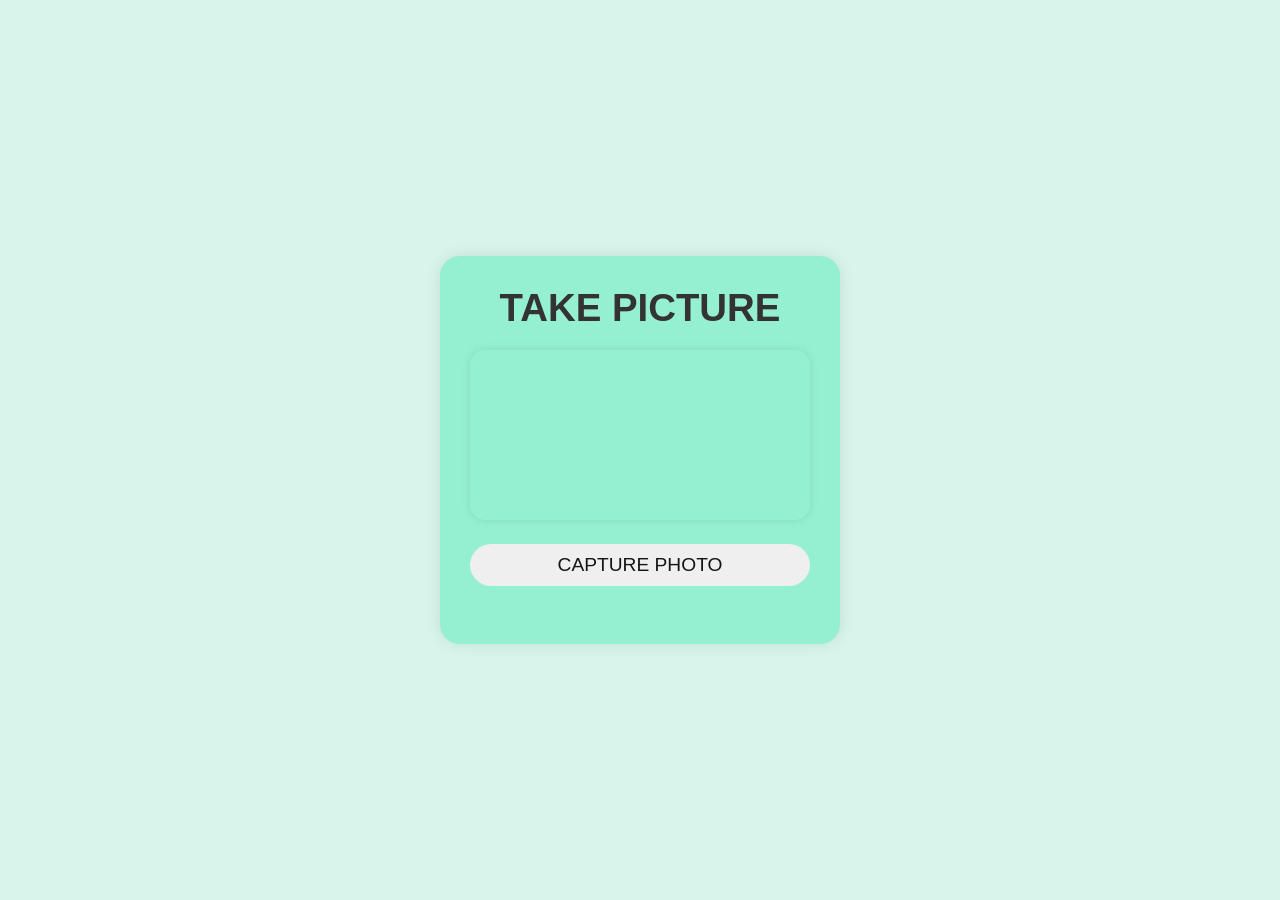
<file: cam.html>
<!DOCTYPE html>
<html lang="en">
<head>
    <meta charset="UTF-8">
    <meta name="viewport" content="width=device-width, initial-scale=1.0">
    <title>Webcam</title>
    <style>
        *{
            padding: 0;
            margin: 0;
            box-sizing: border-box;
        }

        body{
            font-family: 'Poppins', sans-serif;
            overflow: hidden;
            background-color: #d9f5eb;
            display: flex;
            justify-content: center;
            align-items: center;
            height: 100vh;
        }

        .container{
            text-align: center;
            background: white;
            padding: 30px;
            border-radius: 20px;
            box-shadow: 0 0 15px rgba(0, 0, 0, 0.1);
            width: 100%;
            max-width: 400px;
            background-color: #95f0d1;
        }

        h2{
            color: #333;
            text-transform: uppercase;
            font-size: 2.4rem;
            margin-bottom: 20px;
        }

        video{
            width: 100%;
            max-width: 100%;
            border-radius: 15px;
            box-shadow: 0 0 10px rgba(0, 0, 0, 0.1);
            margin-bottom: 20px;
        }

        button{
            display: block;
            width: 100%;
            padding: 10px 0;
            border-radius: 25px;
            outline: none;
            border: none;
            background-image: linear-gradient(to right #d9f5eb, #d9f5eb,#d9f5eb);
            background-size: 200%;
            font-size: 1.2rem;
            color: #151515;
            font-family: 'Poppins', sans-serif;
            text-transform: uppercase;
            cursor: pointer;
            transition: .5s;
            margin-bottom: 10px;
        }

        button:hover{
            background-position: right;
        }

        canvas{
            display: none;
            margin-top: 20px;
            max-width: 100%;
            border-radius: 15px;
            box-shadow: 0 0 10px rgba(0, 0, 0, 0.1);
        }
    </style>
</head>
<body>
    <div class="container">
        <h2>Take Picture</h2>
        <video id="webcam" autoplay></video>
        <button id="captureBtn">Capture Photo</button>
        <canvas id="canvas"></canvas>
        <br>
        <button id="uploadBtn" style="display: none;">Upload Photo</button>

    </div>

    <script>
        // Access the webcam video stream
const video = document.getElementById('webcam');
const captureBtn = document.getElementById('captureBtn');
const uploadBtn = document.getElementById('uploadBtn');
const canvas = document.getElementById('canvas');

navigator.mediaDevices.getUserMedia({ video: true })
    .then(stream => {
        video.srcObject = stream;
    })
    .catch(error => {
        console.error('Error accessing the webcam: ', error);
    });

captureBtn.addEventListener('click', () => {
    const context = canvas.getContext('2d');
    canvas.width = video.videoWidth;
    canvas.height = video.videoHeight;
    context.drawImage(video, 0, 0, canvas.width, canvas.height);
    canvas.style.display = 'block'; // Show the captured image
    uploadBtn.style.display = 'block'; // Show the upload button
});

uploadBtn.addEventListener('click', () => {
    const dataURL = canvas.toDataURL('image/png');

    // Create a form to upload the image
    const formData = new FormData();
    formData.append('file', dataURItoBlob(dataURL), 'webcam.png');

    // Send the image to the server (adjust the URL to your server endpoint)
    fetch('/upload', {
        method: 'POST',
        body: formData
    }).then(response => response.json())
      .then(result => {
          console.log('Success:', result);
      })
      .catch(error => {
          console.error('Error:', error);
      });
});

// Helper function to convert dataURL to Blob
function dataURItoBlob(dataURI) {
    const byteString = atob(dataURI.split(',')[1]);
    const mimeString = dataURI.split(',')[0].split(':')[1].split(';')[0];
    const ab = new ArrayBuffer(byteString.length);
    const ia = new Uint8Array(ab);
    for (let i = 0; i < byteString.length; i++) {
        ia[i] = byteString.charCodeAt(i);
    }
    return new Blob([ab], { type: mimeString });
}

    </script>
</body>
</html>
</file>
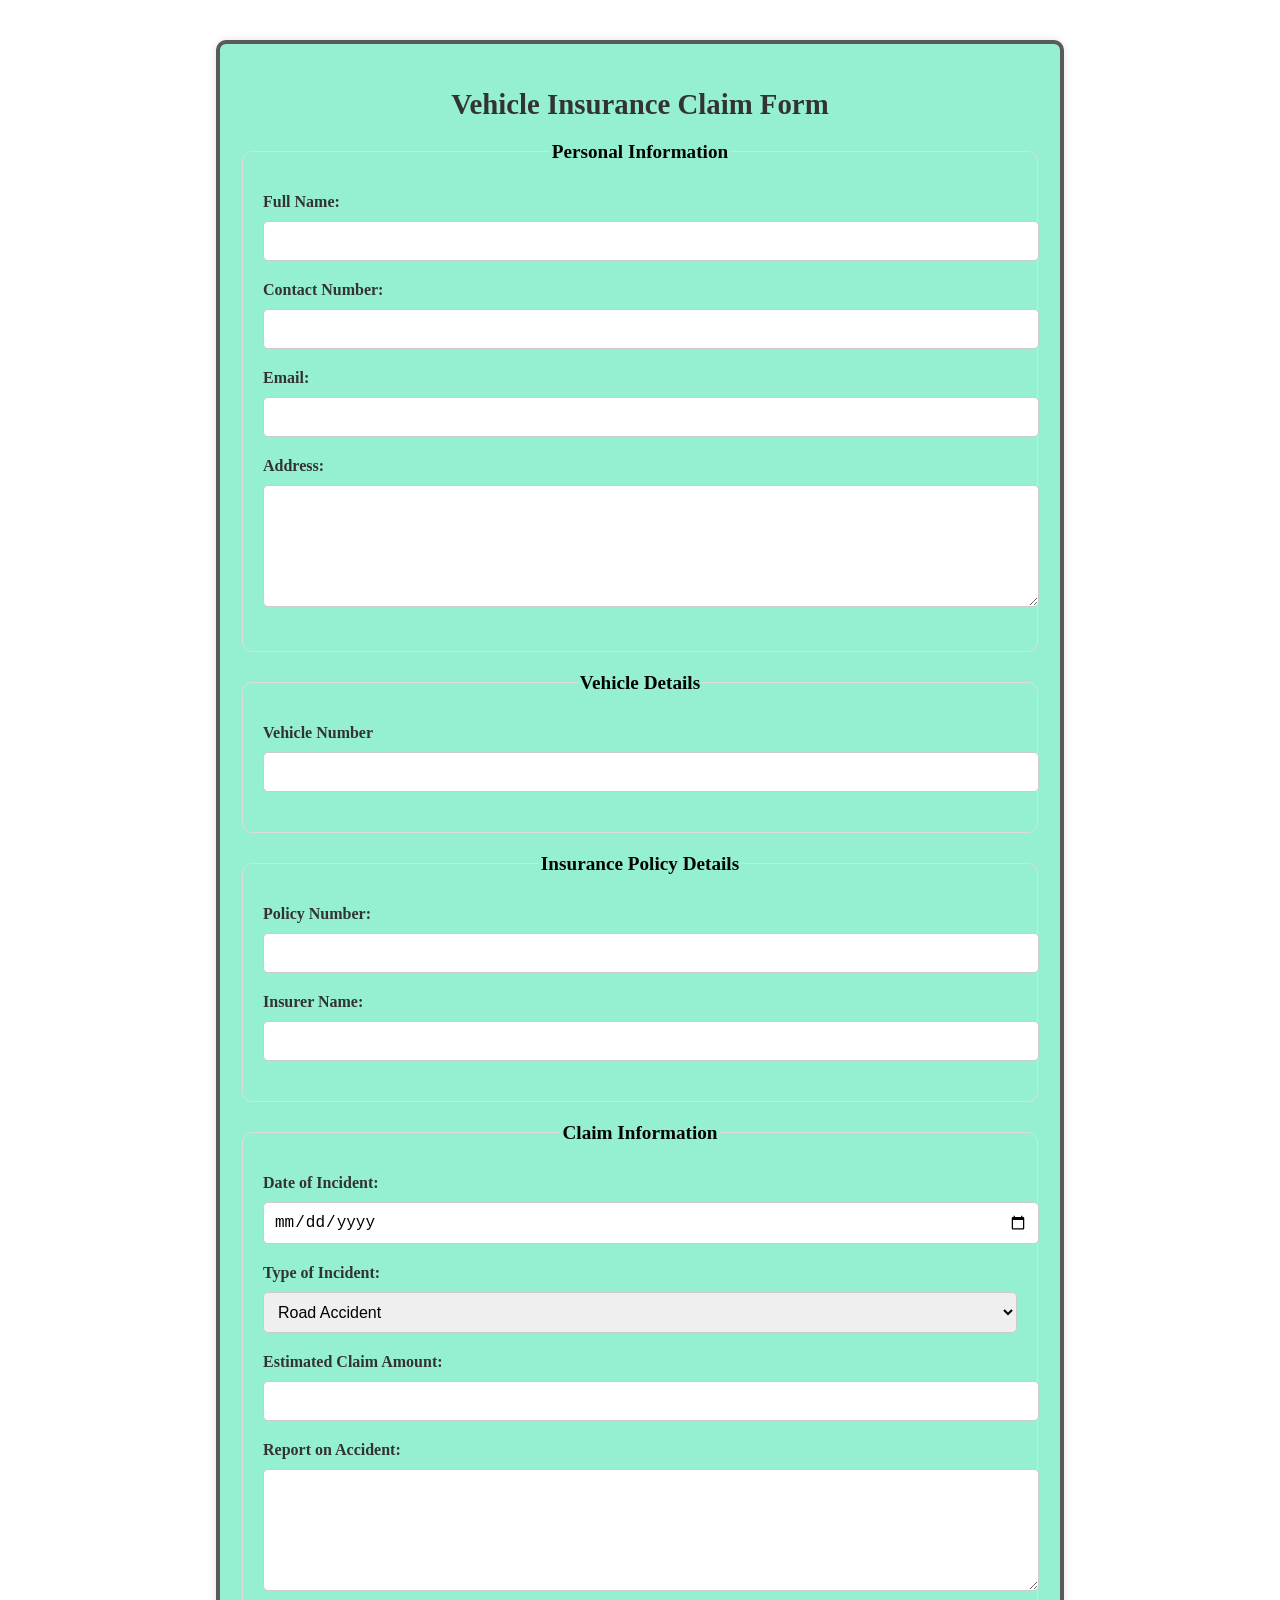
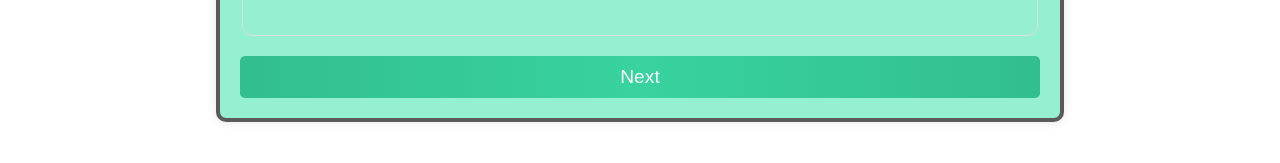
<file: details.html>
<!DOCTYPE html>
<html lang="en">
<head>
    <meta charset="UTF-8">
    <meta name="viewport" content="width=device-width, initial-scale=1.0">
    <title>Vehicle Insurance Claim Form</title>
  
    <style>
        form {
            max-width: 800px;
            margin: 40px auto;
            padding: 20px;
            background-color: #95f0d1;
            border: 4px solid #5b5959;
            border-radius: 10px;
            box-shadow: 0 0 10px rgba(0, 0, 0, 0.1);
        }

        h2 {
            text-align: center;
            margin-bottom: 20px;
            color: #333;
            font-size: 1.8rem;
        }

        fieldset {
            margin-bottom: 20px;
            padding: 20px;
            border: 1px solid #ddd;
            border-radius: 10px;
        }

        legend {
            font-weight: bold;
            color: #040404;
            margin-bottom: 10px;
            font-size: 1.2rem;
            align-items: center;
            text-align: center;
        }

        label {
            display: block;
            margin-bottom: 10px;
            color: #333;
            font-weight: 600;
        }

        input[type="text"],
        input[type="tel"],
        input[type="email"],
        input[type="date"],
        input[type="number"],
        textarea,
        select {
            width: 100%;
            padding: 10px;
            margin-bottom: 20px;
            border: 1px solid #ccc;
            border-radius: 5px;
            font-size: 1rem;
        }

        textarea {
            height: 100px;
            resize: vertical;
        }

        input:focus,
        textarea:focus,
        select:focus {
            border-color: #38d39f;
            outline: none;
        }

        button[type="submit"] {
            width: 100%;
            padding: 10px;
            background-image: linear-gradient(to right, #32be8f, #38d39f, #32be8f);
            color: #fff;
            border: none;
            border-radius: 5px;
            font-size: 1.2rem;
            cursor: pointer;
            transition: background-color 0.3s;
        }

        button[type="submit"]:hover {
            background-color: #32be8f;
        }
    </style>
</head>
<body>
    <form id="claim-form">
        <h2>Vehicle Insurance Claim Form</h2>

        <fieldset>
            <legend>Personal Information</legend>
            <label for="full-name">Full Name:</label>
            <input type="text" id="full-name" name="fullName" required>

            <label for="contact-number">Contact Number:</label>
            <input type="tel" id="contact-number" name="contactNumber" required>

            <label for="email">Email:</label>
            <input type="email" id="email" name="email" required>

            <label for="address">Address:</label>
            <textarea id="address" name="address" required></textarea>
        </fieldset>

        <fieldset>
            <legend>Vehicle Details</legend>
            <label for="vehicle-type">Vehicle Number</label>
            <input type="text" id="vehicle-type" name="vehicleNumber" required>
            </select>

           
        </fieldset>

        <fieldset>
            <legend>Insurance Policy Details</legend>
            <label for="policy-number">Policy Number:</label>
            <input type="text" id="policy-number" name="policyNumber" required>

            <label for="insurer-name">Insurer Name:</label>
            <input type="text" id="insurer-name" name="insurerName" required>

           
        </fieldset>

        <fieldset>
            <legend>Claim Information</legend>
            <label for="incident-date">Date of Incident:</label>
            <input type="date" id="incident-date" name="incidentDate" required>

            <label for="incident-type">Type of Incident:</label>
            <select id="incident-type" name="incidentType" required>
                <option value="collision">Road Accident</option>
                <option value="fire">Fire Accident </option>
                <option value="other">Other</option>
            </select>

            <label for="claim-amount">Estimated Claim Amount:</label>
            <input type="number" id="claim-amount" name="claimAmount" required>

            <label for="additional-info">Report on Accident:</label>
            <textarea id="additional-info" name="additionalInfo"></textarea>
        </fieldset>

        <button type="submit">Next</button>
    </form>

    <script>
        document.getElementById('claim-form').addEventListener('submit', function(event) {
            event.preventDefault(); 
            window.location.href = 'cam.html';
        });
    </script>
</body>
</html>
</file>
